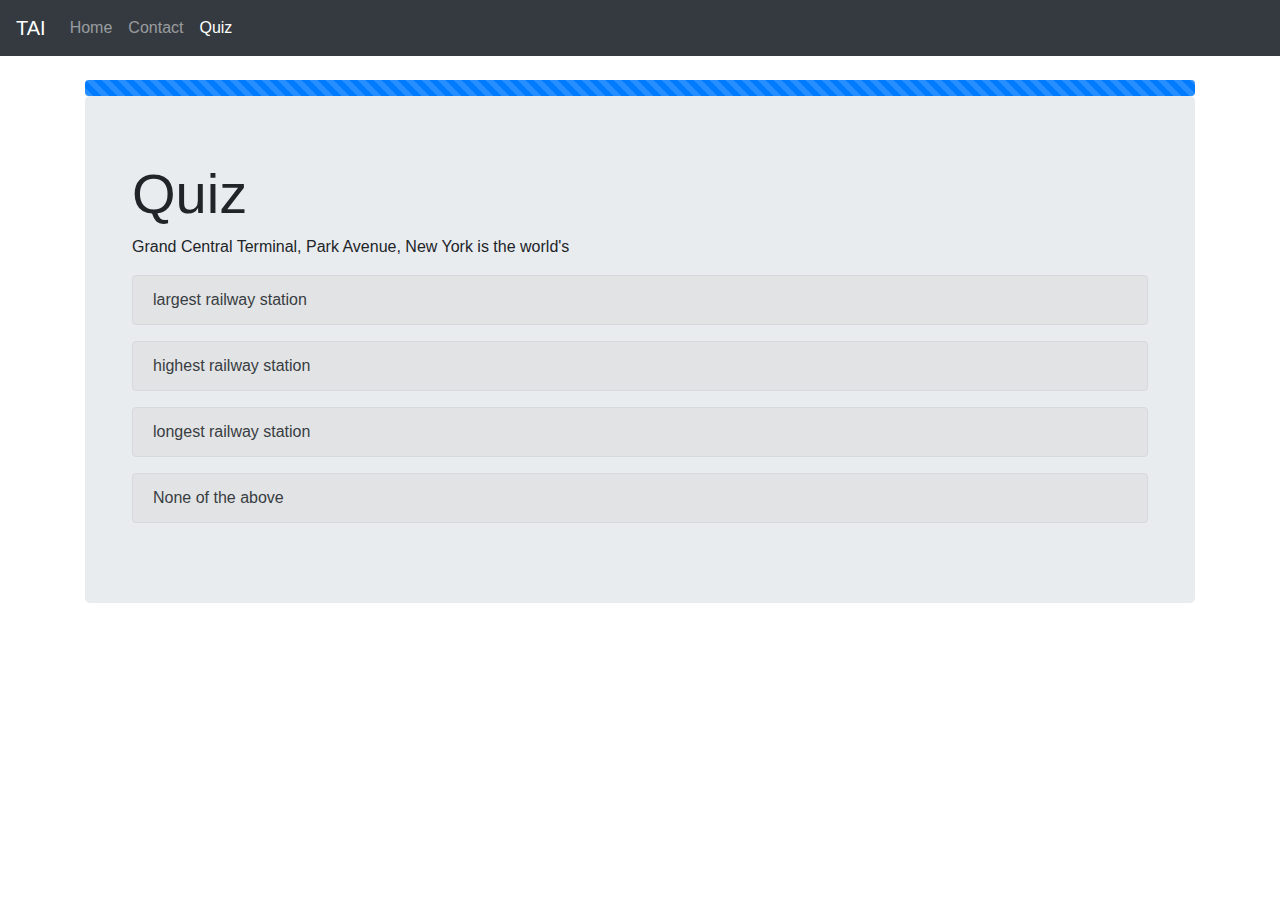
<file: quiz.html>
<!DOCTYPE html>
<html lang="en">
<head>
    <meta charset="utf-8">
    <meta name="viewport" content="width=device-width, initial-scale=1, shrink-to-fit=no">
    <meta name="description" content="">
    <meta name="author" content="">

    <title>J.Sasko - Starter Template for Bootstrap</title>

    <!-- Bootstrap core CSS -->
    <link href="bootstrap-style.css" rel="stylesheet">

    <!-- J.Sasko styles -->
    <link href="style.css" rel="stylesheet">
</head>

<body>

<nav class="navbar navbar-expand-md navbar-dark bg-dark fixed-top">
    <a class="navbar-brand" href="index.html">TAI</a>
    <button class="navbar-toggler" type="button" data-toggle="collapse" data-target="#navbarsExampleDefault"
            aria-controls="navbarsExampleDefault" aria-expanded="false" aria-label="Toggle navigation">
        <span class="navbar-toggler-icon"></span>
    </button>

    <div class="collapse navbar-collapse" id="navbarsExampleDefault">
        <ul class="navbar-nav mr-auto">
            <li class="nav-item">
                <a class="nav-link" href="index.html">Home</a>
            </li>
            <li class="nav-item">
                <a class="nav-link" href="contact.html">Contact<span class="sr-only"></span></a>
            </li>
            <li class="nav-item active">
                <a class="nav-link" href="quiz.html">Quiz<span class="sr-only">(current)</span></a>
            </li>
        </ul>
    </div>
</nav>

<main role="main" class="container">
    <div class="progress">
        <div class="progress-bar progress-bar-striped progress-bar-animated" role="progressbar" aria-valuenow="100" aria-valuemin="0" aria-valuemax="100" style="width: 100%"></div>
    </div>
    <div class="jumbotron jumbotron-start">
        <h1 class="display-4 text-center">Quiz Game</h1>
    </div>
    <div class="jumbotron jumbotron-quiz jumbotron-visible">
        <div class="container">
            <h1 class="display-4">Quiz</h1>
            <p class=questions id="question">Pytanie</p>
            <div class="alert alert-secondary answer" role="alert" id="answerA" onclick="checkResult('answerA')"></div>
            <div class="alert alert-secondary answer" role="alert" id="answerB" onclick="checkResult('answerB')"></div>
            <div class="alert alert-secondary answer" role="alert" id="answerC" onclick="checkResult('answerC')"></div>
            <div class="alert alert-secondary answer" role="alert" id="answerD" onclick="checkResult('answerD')"></div>
        </div>
    </div>
    <div class="jumbotron jumbotron-finish jumbotron-visible">
        <h1 class="display-4">Thanks for answers!</h1>
        <h2> Points: <span id="points"></span> / 5</h2>
    </div>

</main><!-- /.container -->

<!-- Bootstrap core JavaScript
================================================== -->
<!-- Placed at the end of the document so the pages load faster -->

<script src="quiz.js"></script>
</body>
</html>
</file>
<file: style.css>
body {
    padding-top: 5rem;
}
.starter-template {
    padding: 3rem 1.5rem;
    text-align: center;
}
.pointer-event
{
    pointer-events: none;
}
.jumbotron-visible{
    display: none;
}
</file>
